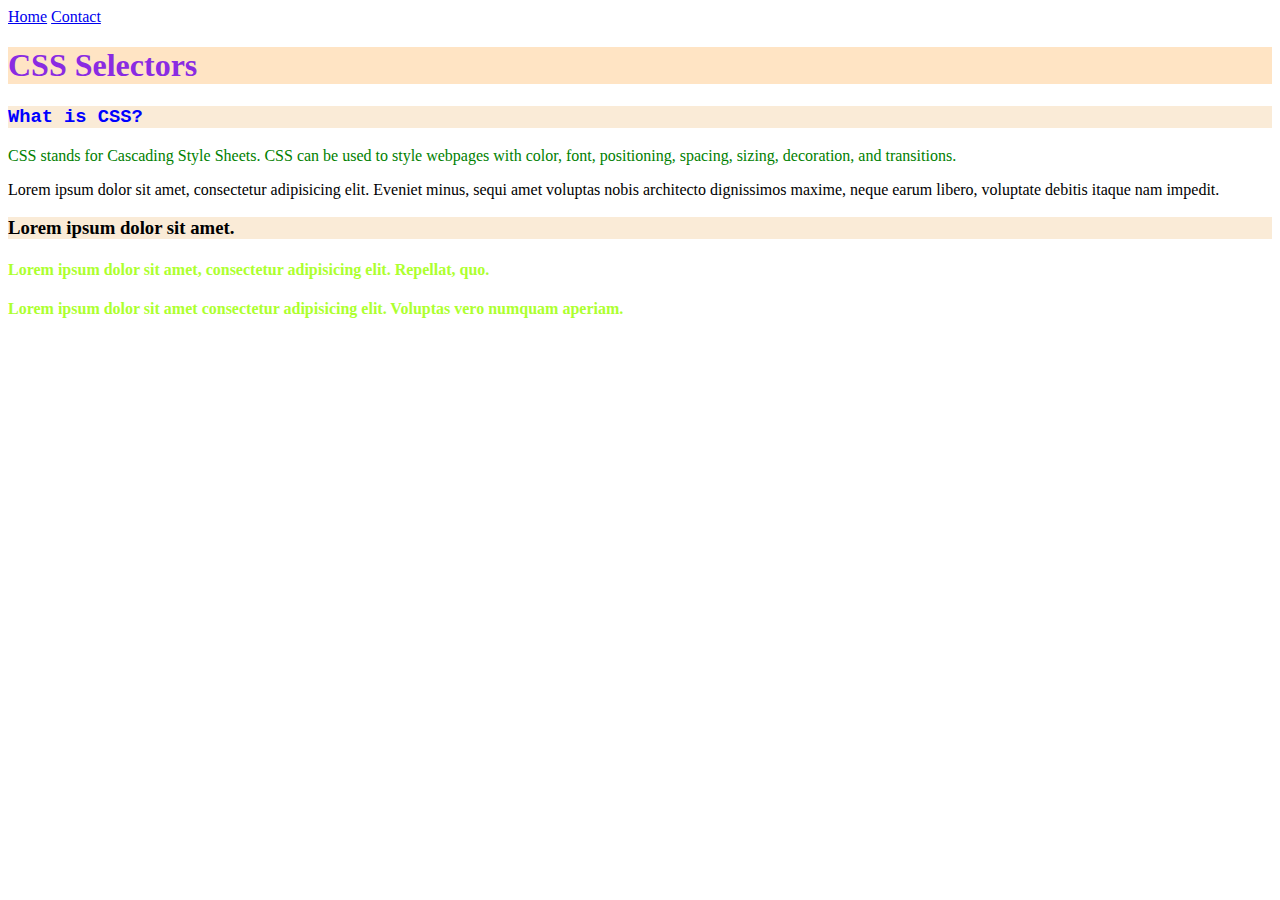
<file: index.html>
<!DOCTYPE html>
<html lang="en">
  <head>
    <meta charset="UTF-8" />
    <meta name="viewport" content="width=device-width, initial-scale=1.0" />
    <title>CSS Selectors</title>
    <!-- 3: External Style Sheet -->
    <link rel="stylesheet" href="style.css" />
    <!-- 2: Internal Styling: defines stules that apply to entire webpage for selected tags -->
    <style>
      /* 
        syntax:
            tag { property: value; }
    */

      /* ID selector(#): selecting a specific element by its unique identifier */
      #para1 {
        /* style rules go in here */
        color: green;
      }

      /* element selector (tag name): selecting all h4 tags */
      h4 {
        color: greenyellow;
      }

      /* class selector(.): selecting all elements with a specified class name.
        We can name a class anything we want and use it within the class attribute on an element.
      */
      .sub-heading {
        background-color: antiquewhite;
      }

      .sub-heading-font {
        font-family: "Courier New", Courier, monospace;
      }
    </style>
  </head>
  <body>
    <a href="index.html">Home</a>
    <a href="contact.html">Contact</a>
    <h1>CSS Selectors</h1>
    <!-- 1: Inline Styling: define styles within a tag -->
    <h3 class="sub-heading sub-heading-font" style="color: blue">
      What is CSS?
    </h3>
    <p id="para1">
      CSS stands for Cascading Style Sheets. CSS can be used to style webpages
      with color, font, positioning, spacing, sizing, decoration, and
      transitions.
    </p>
    <p>
      Lorem ipsum dolor sit amet, consectetur adipisicing elit. Eveniet minus,
      sequi amet voluptas nobis architecto dignissimos maxime, neque earum
      libero, voluptate debitis itaque nam impedit.
    </p>
    <h3 class="sub-heading">Lorem ipsum dolor sit amet.</h3>
    <h4>
      Lorem ipsum dolor sit amet, consectetur adipisicing elit. Repellat, quo.
    </h4>
    <h4>
      Lorem ipsum dolor sit amet consectetur adipisicing elit. Voluptas vero
      numquam aperiam.
    </h4>
  </body>
</html>
</file>
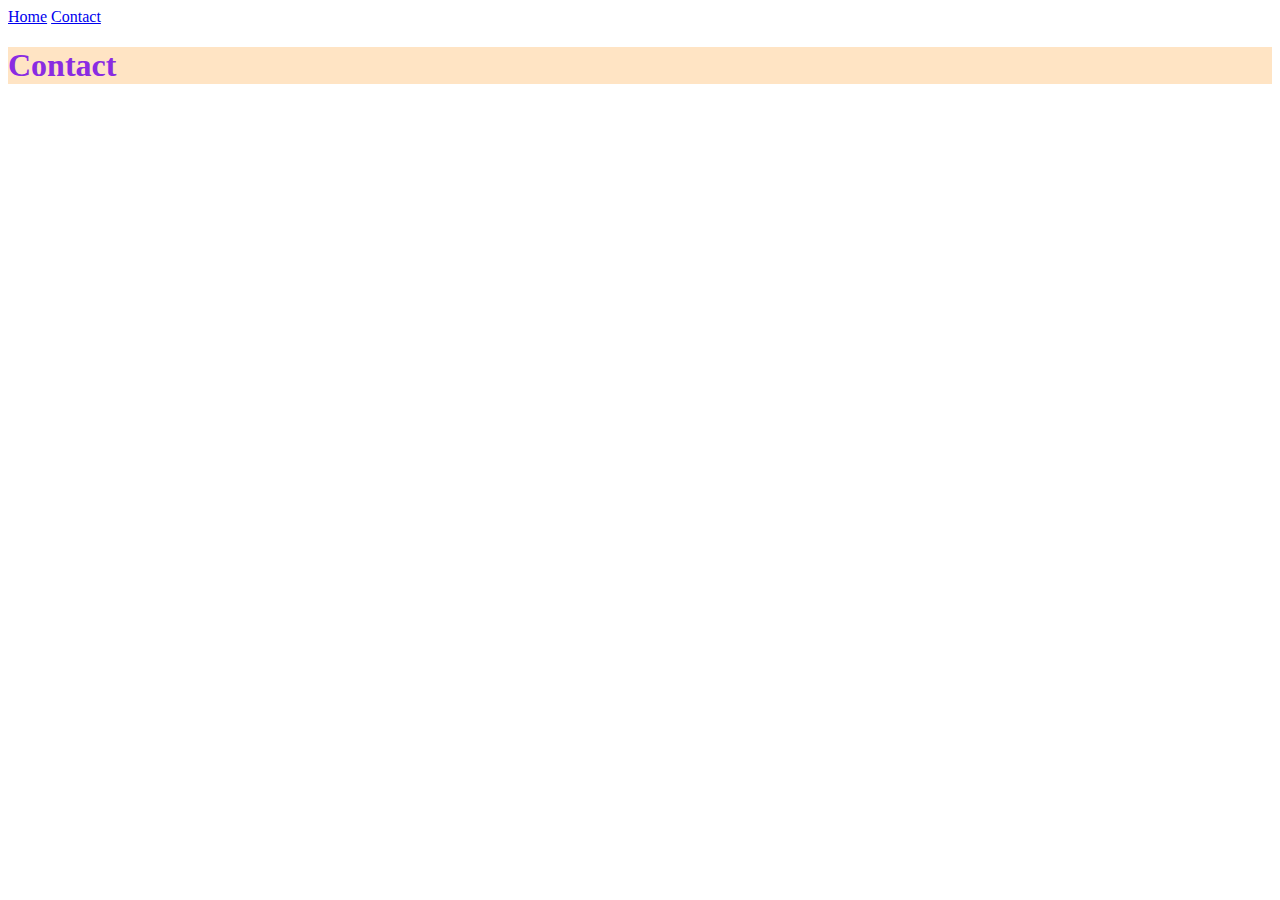
<file: contact.html>
<!DOCTYPE html>
<html lang="en">
  <head>
    <meta charset="UTF-8" />
    <meta name="viewport" content="width=device-width, initial-scale=1.0" />
    <title>Contact</title>
    <link rel="stylesheet" href="style.css" />
  </head>
  <body>
    <a href="index.html">Home</a>
    <a href="contact.html">Contact</a>
    <h1>Contact</h1>
  </body>
</html>
</file>
<file: style.css>
h1 {
  background-color: bisque;
  color: blueviolet;
}
</file>
